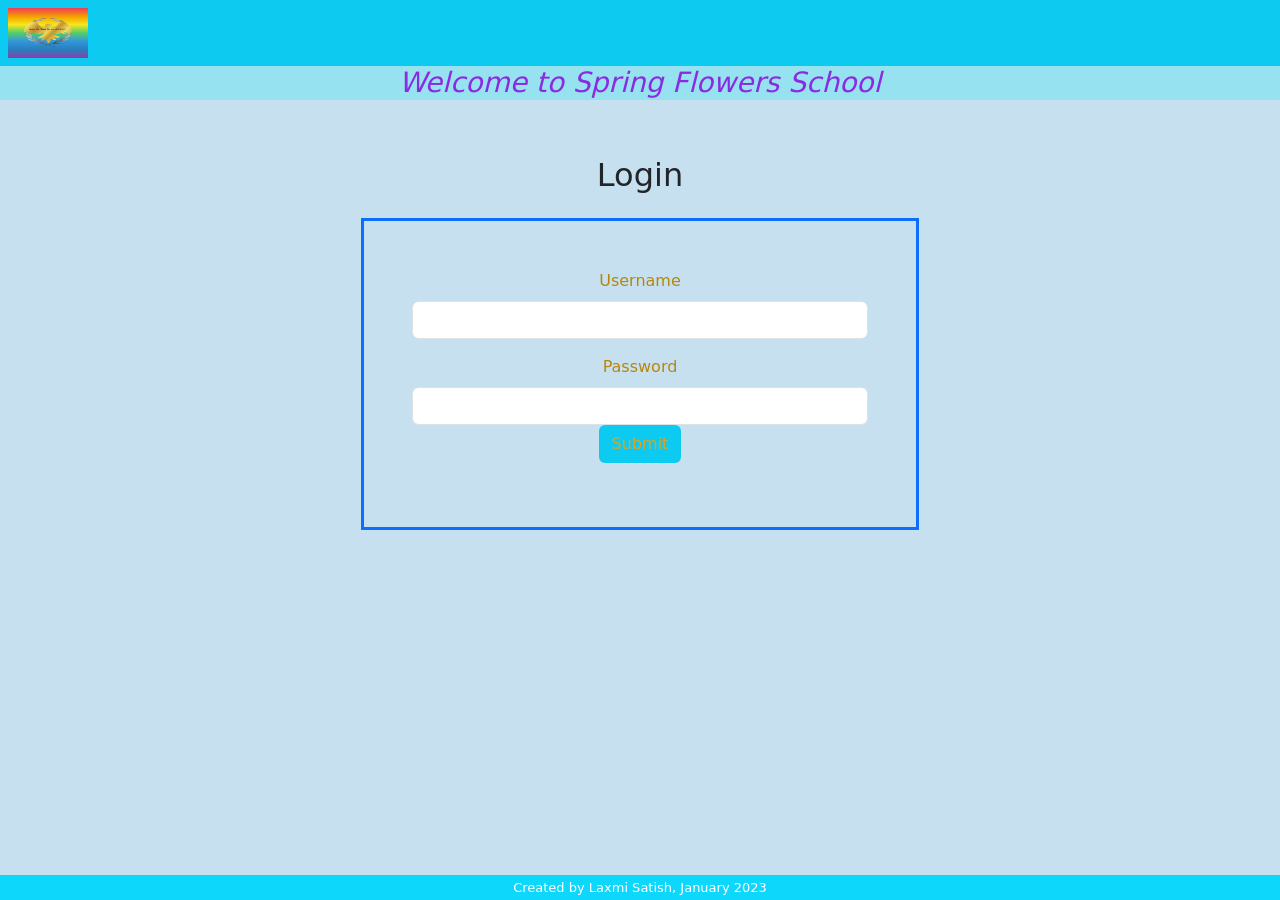
<file: index.html>
<!DOCTYPE html>
<html lang="en">
<head>
  <meta charset="UTF-8">
  <meta name="viewport" content="width=device-width, initial-scale=1.0">
  <title>Login | Spring Flowers School</title>

  <!-- Bootstrap CSS -->
  <link href="https://cdn.jsdelivr.net/npm/bootstrap@5.0.2/dist/css/bootstrap.min.css" rel="stylesheet"
        integrity="sha384-EVSTQN3/azprG1Anm3QDgpJLIm9Nao0Yz1ztcQTwFspd3yD65VohhpuuCOmLASjC" crossorigin="anonymous">

  <!-- My CSS -->
  <link rel="stylesheet" href="css/Mystyle.css">
</head>

<body>

  <div class="p-2" style="background-color:#0dcaf0">
    <img src="img/logof.jpg" height="50" width="80" alt="School Logo">
  </div>

  <header>
    <h3>Welcome to Spring Flowers School</h3>
  </header>

  <main class="container">
    <section class="pageHeading text-center mt-5 mb-4">
      <h2>Login</h2>
    </section>

    <section class="col-12 col-md-6 mx-auto profileBlock ProfileBorder p-5">
      <form class="text-center">
        <div class="mb-3">
          <label for="u1" class="form-label">Username</label>
          <input type="text" class="form-control" id="u1" onfocus="hideLoginError()">
        </div>

        <div class="mb-3">
          <label for="pass" class="form-label">Password</label>
          <input type="password" class="form-control" id="pass" onfocus="hideLoginError()">

          <input type="button" value="Submit" class="btn btnColor" onclick="Login()">
        </div>
      </form>
    </section>

    <section class="loginError text-center mt-3" id="loginError">
      Error!!!! you have entered Invalid User name or Password.
    </section>
  </main>

  <footer class="mt-5 position-absolute bottom-0">
    Created by Laxmi Satish, January 2023
  </footer>

  <!-- Bootstrap Bundle with Popper -->
  <script src="https://cdn.jsdelivr.net/npm/bootstrap@5.0.2/dist/js/bootstrap.bundle.min.js"
          integrity="sha384-MrcW6ZMFYlzcLA8Nl+NtUVF0sA7MsXsP1UyJoMp4YLEuNSfAP+JcXn/tWtIaxVXM" crossorigin="anonymous"></script>

  <!-- Project Script -->
  <script src="js/myScript.js"></script>

</body>
</html>
</file>
<file: css/Mystyle.css>
/* ===== Global ===== */
*, *::before, *::after {
  box-sizing: border-box;
}


body {
  min-height: 100vh;
  display: flex;
  flex-direction: column;
   background-color: rgb(198, 224, 240);
}

main {
  flex: 1;
}

/* ===== Headings ===== */
h3 {
  background-color: rgba(147, 227, 241, 0.934);
  font-style: oblique;
  color: blueviolet;
  text-align: center;
  width: 100%;
}

h5 {
  color: #0d6efd;
}

.header {
  font-size: xx-large;
  font-family: 'Times New Roman', Times, serif;
  color: aliceblue;
  width: 80%;
}

/* ===== Navbar ===== */
.bg-light {
  background-color: #a6ebb54f !important;
}

.navbar-toggler:hover {
  background-color: aqua;
  text-decoration: none;
}

.navbar-light .navbar-nav .nav-link,
.navbar-light .navbar-nav .nav-item.dropdown {
  font-style: normal;
  color: olive;
}

/* hover must come before active */
.nav-link:hover {
  color: #ffd500;
}

.nav-link:active {
  color: #00ff66;
}

/* ===== Forms ===== */
.input-group-text {
  color: rgb(13, 215, 251);
}

.label {
  font-weight: bolder;
}
.greenBg {
  background-color: #a6ebb5;
  color: #1b4d2a;
  font-weight: bold;
}


/* ===== Profile blocks ===== */
.profileBlock,
.profileBorder {
  border-style: solid;
  border-color: #0d6efd;
  color: darkgoldenrod;
}

.profileTitle {
  text-decoration: underline;
  color: blue;
}

/* ===== Buttons ===== */
.btnColor {
  background-color: #0dcaf0;
  color: goldenrod;
}

.btnColor:hover {
  color: #0dcaf0;
}

.greenBg {
  background-color: #a6ebb5;
  color: #1b4d2a;
  font-weight: bold;
}
/* ===== Login error (hidden until JS shows it) ===== */
.loginError {
  display: none;
  width: 100%;
  color: orangered;
  font-size: 1.5rem;
}

/* ===== Tables / misc ===== */
.table {
  border-color: hsl(252, 100%, 50%);
}

figcaption {
  color: crimson;
}

/* ===== Footer ===== */
footer {
  background-color: rgb(13, 215, 251);
  color: white;
  font-size: small;
  padding: 3px;
  text-align: center;
  width: 100%;
}
</file>
